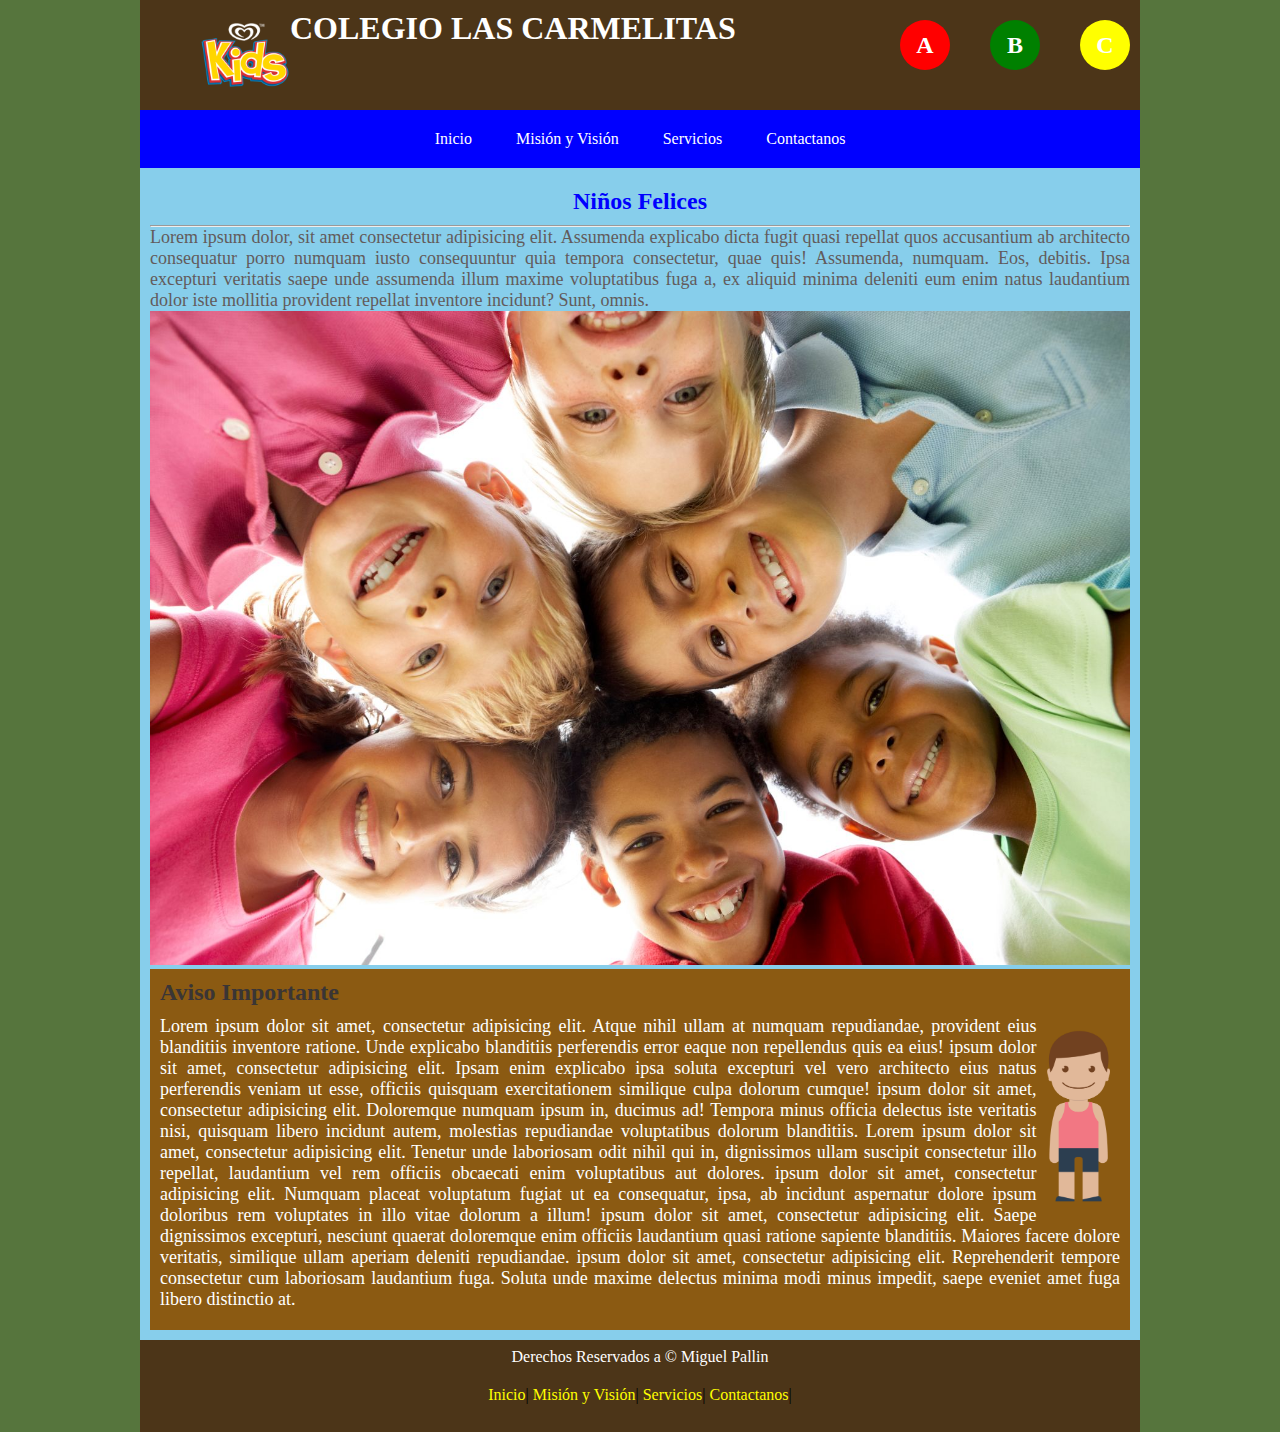
<file: index.html>
<!DOCTYPE html>
<html lang="en">
<head>
    <meta charset="UTF-8">
    <meta http-equiv="X-UA-Compatible" content="IE=edge">
    <meta name="viewport" content="width=device-width, initial-scale=1.0">
    <title>Las Carmelitas</title>
    <link rel="stylesheet" href="style/style.css">
    <link rel="shortcut icon" href="img/favicon.png" type="image/x-icon">
</head>
<body>
    <header>
        <div id="logo">
            <img src="img/logo.png" alt="">
        </div>
        <h1>COLEGIO LAS CARMELITAS</h1>
        <div class="botones" id="c">A</div>
        <div class="botones" id="b">B</div>
        <div class="botones" id="a">C</div>
    </header>
    <nav id="inicio-pagina">
        <ul>
            <li><a href="index.html">Inicio</a></li>
            <li><a href="mision-vision.html">Misión y Visión</a></li>
            <li><a href="servicio.html">Servicios</a></li>
            <li><a href="contactanos.html">Contactanos</a></li>
        </ul>
    </nav>
    <section id="primer-section">
        <h2>Niños Felices</h2>
        <hr>
        <p>
            Lorem ipsum dolor, sit amet consectetur adipisicing elit. Assumenda explicabo dicta fugit quasi repellat quos accusantium ab architecto consequatur porro numquam iusto consequuntur quia tempora consectetur, quae quis! Assumenda, numquam.
            Eos, debitis. Ipsa excepturi veritatis saepe unde assumenda illum maxime voluptatibus fuga a, ex aliquid minima deleniti eum enim natus laudantium dolor iste mollitia provident repellat inventore incidunt? Sunt, omnis.
        </p>
        <img src="img/img00.jpg" alt="" id="imagen00">
        <section id="segundo-section">
            <h2>Aviso Importante</h2>
            <img src="img/img01.png" alt="" id="imagen01">
            <p>
                Lorem ipsum dolor sit amet, consectetur adipisicing elit. Atque nihil ullam at numquam repudiandae, provident eius blanditiis inventore ratione. Unde explicabo blanditiis perferendis error eaque non repellendus quis ea eius! ipsum dolor sit amet, consectetur adipisicing elit. Ipsam enim explicabo ipsa soluta excepturi vel vero architecto eius natus perferendis veniam ut esse, officiis quisquam exercitationem similique culpa dolorum cumque! ipsum dolor sit amet, consectetur adipisicing elit. Doloremque numquam ipsum in, ducimus ad! Tempora minus officia delectus iste veritatis nisi, quisquam libero incidunt autem, molestias repudiandae voluptatibus dolorum blanditiis.

                Lorem ipsum dolor sit amet, consectetur adipisicing elit. Tenetur unde laboriosam odit nihil qui in, dignissimos ullam suscipit consectetur illo repellat, laudantium vel rem officiis obcaecati enim voluptatibus aut dolores. ipsum dolor sit amet, consectetur adipisicing elit. Numquam placeat voluptatum fugiat ut ea consequatur, ipsa, ab incidunt aspernatur dolore ipsum doloribus rem voluptates in illo vitae dolorum a illum! ipsum dolor sit amet, consectetur adipisicing elit. Saepe dignissimos excepturi, nesciunt quaerat doloremque enim officiis laudantium quasi ratione sapiente blanditiis. Maiores facere dolore veritatis, similique ullam aperiam deleniti repudiandae. ipsum dolor sit amet, consectetur adipisicing elit. Reprehenderit tempore consectetur cum laboriosam laudantium fuga. Soluta unde maxime delectus minima modi minus impedit, saepe eveniet amet fuga libero distinctio at.
            </p>
        </section>
    </section>
    <footer>
        <p>Derechos Reservados a &copy; Miguel Pallin</p>
        <nav id="fin-pagina">
            <ul>
                <li><a href="index.html">Inicio</a>|</li>
                <li><a href="mision-vision.html">Misión y Visión</a>|</li>
                <li><a href="servicio.html">Servicios</a>|</li>
                <li><a href="contactanos.html">Contactanos</a>|</li>
            </ul>
        </nav>
    </footer>
</body>
</html>
</file>
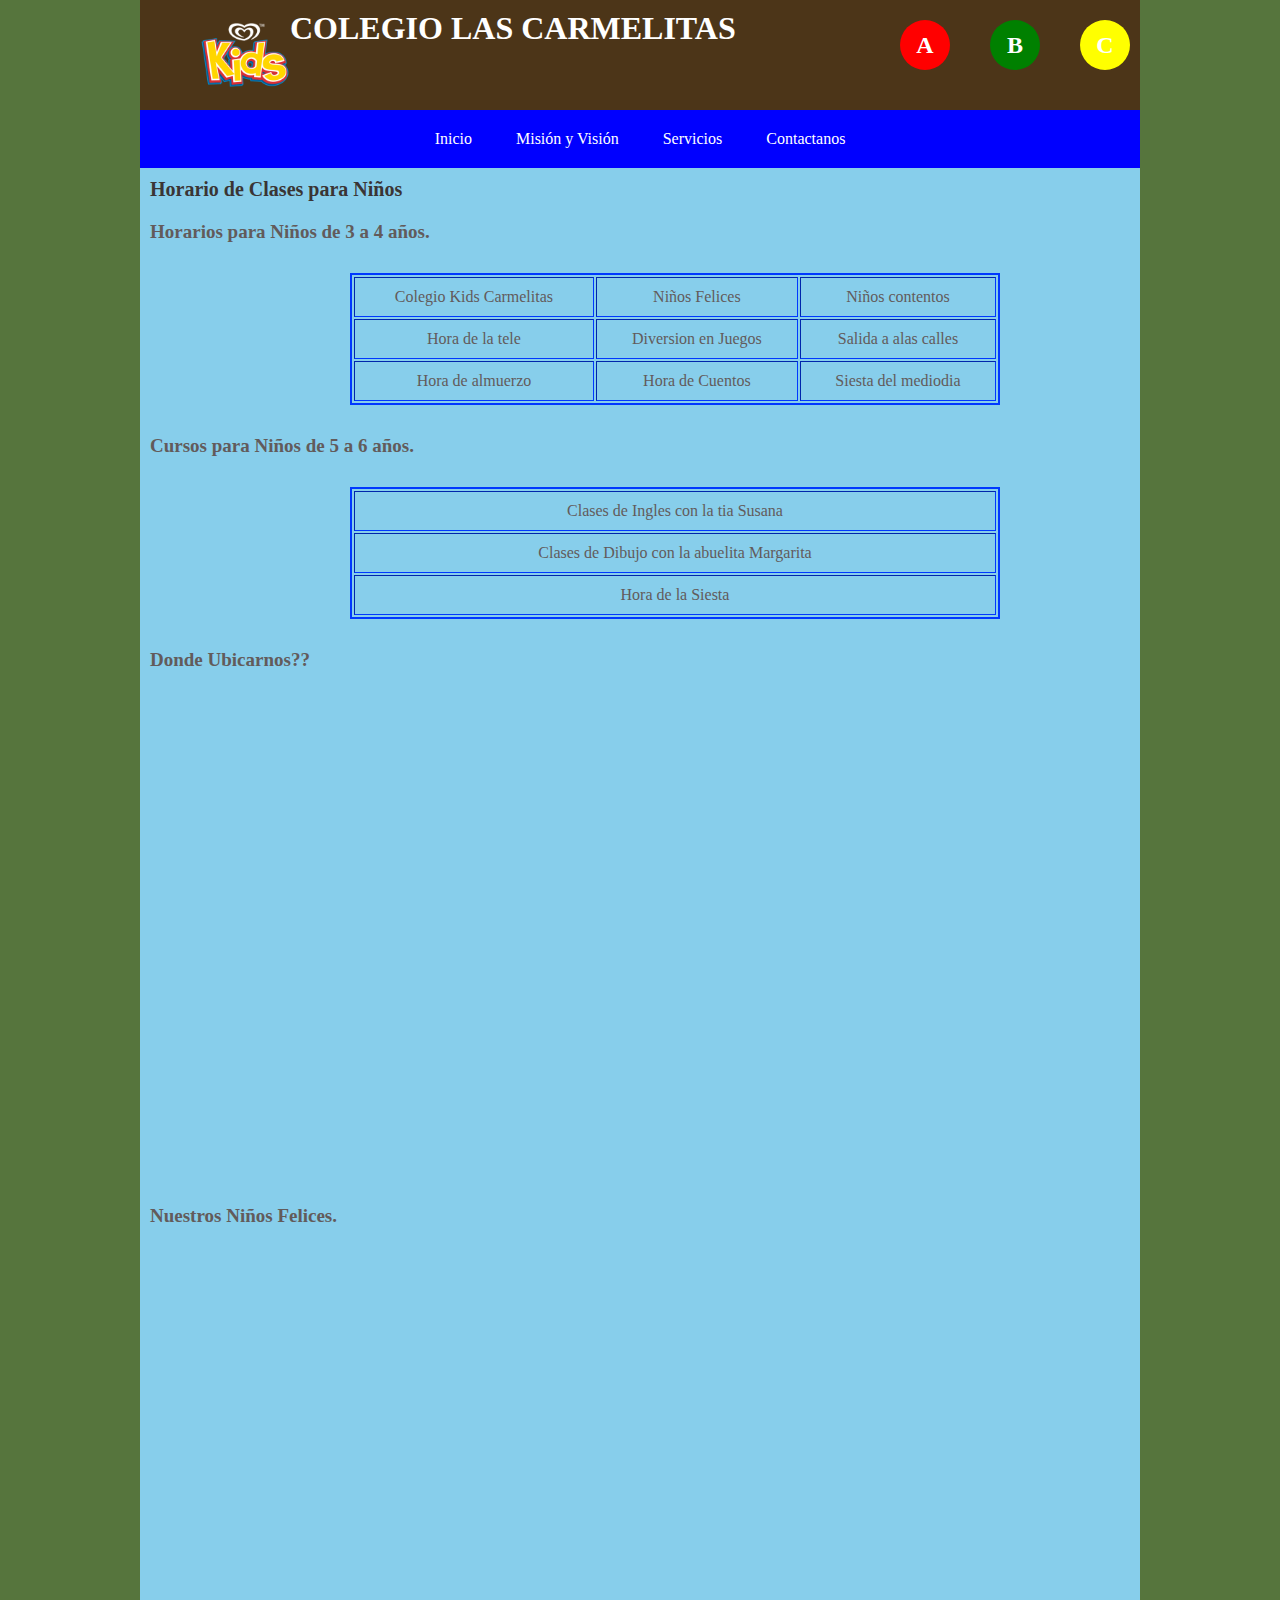
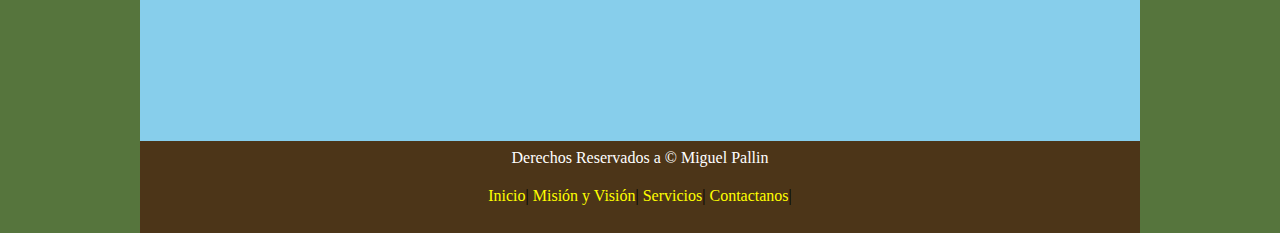
<file: contactanos.html>
<!DOCTYPE html>
<html lang="en">
<head>
    <meta charset="UTF-8">
    <meta http-equiv="X-UA-Compatible" content="IE=edge">
    <meta name="viewport" content="width=device-width, initial-scale=1.0">
    <title>Las Carmelitas</title>
    <link rel="stylesheet" href="style/style.css">
    <link rel="shortcut icon" href="img/favicon.png" type="image/x-icon">
</head>
<body>
    <header>
        <div id="logo">
            <img src="img/logo.png" alt="">
        </div>
        <h1>COLEGIO LAS CARMELITAS</h1>
        <div class="botones" id="c">A</div>
        <div class="botones" id="b">B</div>
        <div class="botones" id="a">C</div>
    </header>
    <nav id="inicio-pagina">
        <ul>
            <li><a href="index.html">Inicio</a></li>
            <li><a href="mision-vision.html">Misión y Visión</a></li>
            <li><a href="servicio.html">Servicios</a></li>
            <li><a href="contactanos.html">Contactanos</a></li>
        </ul>
    </nav>
    <section id="contactanos">
        <h1>Horario de Clases para Niños</h1>
        <h2>Horarios para Niños de 3 a 4 años.</h2>
        <table border="1px" id="horario-3-4-años">
            <tr>
                <td>Colegio Kids Carmelitas</td>
                <td>Niños Felices</td>
                <td>Niños contentos</td>
            </tr>
            <tr>
                <td>Hora de la tele</td>
                <td>Diversion en Juegos</td>
                <td>Salida a alas calles</td>
            </tr>
            <tr>
                <td>Hora de almuerzo</td>
                <td>Hora de Cuentos</td>
                <td>Siesta del mediodia</td>
            </tr>
        </table>
        <h2>Cursos para Niños de 5 a 6 años.</h2>
        <table border="1px" id="horario-5-6-años">
            <tr>
                <td>Clases de Ingles con la tia Susana</td>
            </tr>
            <tr>
                <td>Clases de Dibujo con la abuelita Margarita</td>
            </tr>
            <tr>
                <td>Hora de la Siesta</td>
            </tr>
        </table>
        <h2>Donde Ubicarnos??</h2>
        <div id="mapa" align="center">
            <iframe src="https://www.google.com/maps/embed?pb=!1m14!1m8!1m3!1d15603.152754478153!2d-77.01523!3d-12.12664!3m2!1i1024!2i768!4f13.1!3m3!1m2!1s0x0%3A0x7f069f5064495041!2sCOLEGIO%20NUESTRA%20SE%C3%91ORA%20DEL%20CARMEN%20%E2%80%93%20CARMELITAS%20-%20SECUNDARIA!5e0!3m2!1ses-419!2spe!4v1668979887335!5m2!1ses-419!2spe" width="100%" height="450px" style="border:0;" allowfullscreen="" loading="lazy" referrerpolicy="no-referrer-when-downgrade"></iframe>
        </div>
        <h2>Nuestros Niños Felices.</h2>
        <div id="video-niños-felices">
            <iframe width="100%" height="450" src="https://www.youtube.com/embed/9VjWfioUEQU" title="YouTube video player" frameborder="0" allow="accelerometer; autoplay; clipboard-write; encrypted-media; gyroscope; picture-in-picture" allowfullscreen></iframe>
        </div>
    </section>
    <footer>
        <p>Derechos Reservados a &copy; Miguel Pallin</p>
        <nav id="fin-pagina">
            <ul>
                <li><a href="index.html">Inicio</a>|</li>
                <li><a href="mision-vision.html">Misión y Visión</a>|</li>
                <li><a href="servicio.html">Servicios</a>|</li>
                <li><a href="contactanos.html">Contactanos</a>|</li>
            </ul>
        </nav>
    </footer>
</body>
</html>
</file>
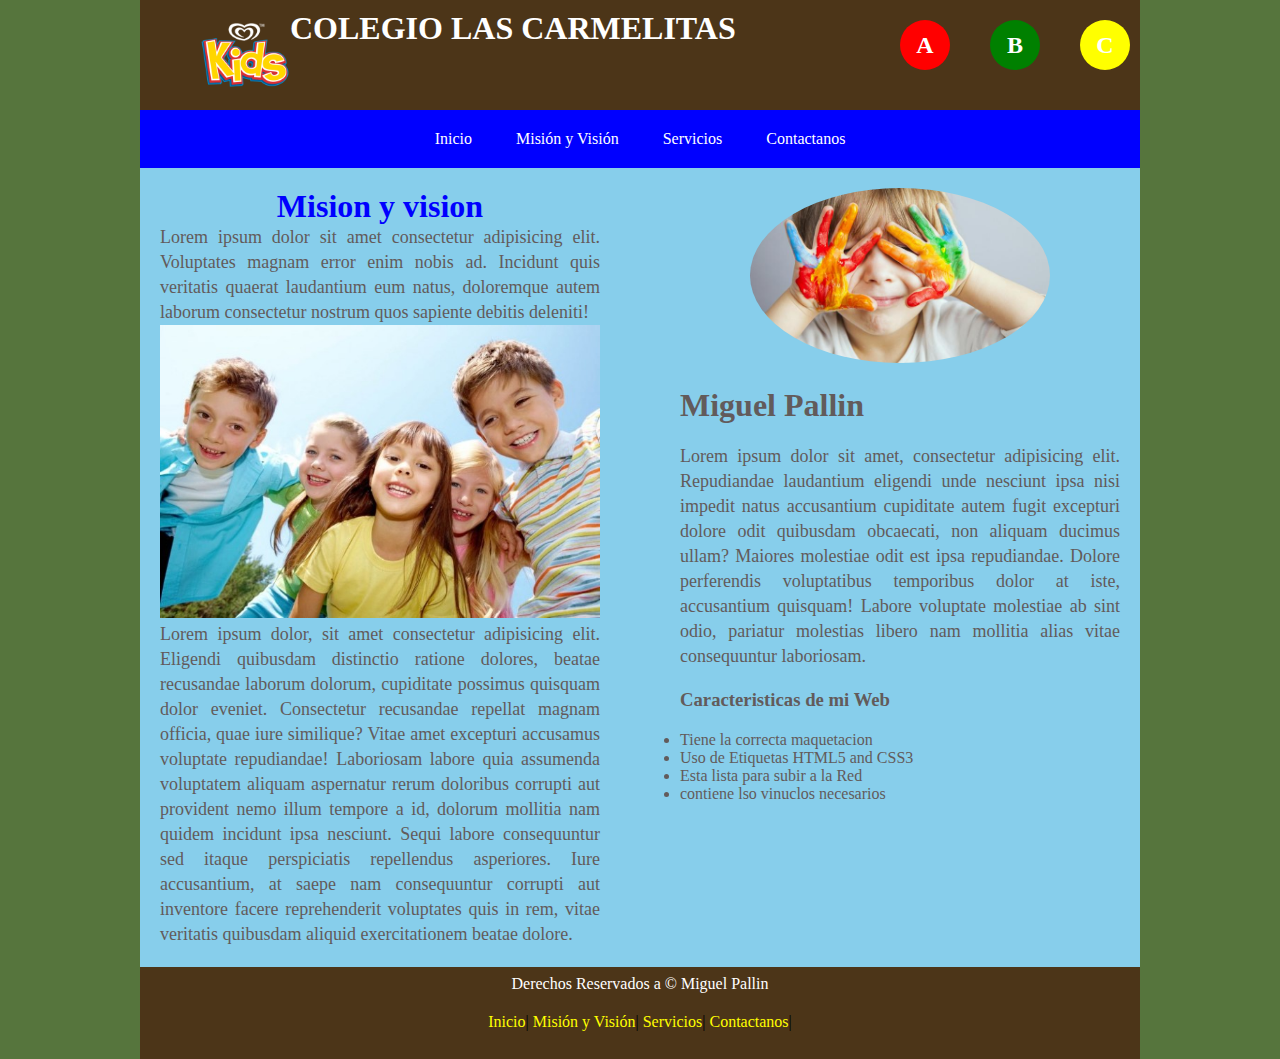
<file: mision-vision.html>
<!DOCTYPE html>
<html lang="en">
<head>
    <meta charset="UTF-8">
    <meta http-equiv="X-UA-Compatible" content="IE=edge">
    <meta name="viewport" content="width=device-width, initial-scale=1.0">
    <title>Las Carmelitas</title>
    <link rel="stylesheet" href="style/style.css">
    <link rel="shortcut icon" href="img/favicon.png" type="image/x-icon">
</head>
<body>
    <header>
        <div id="logo">
            <img src="img/logo.png" alt="">
        </div>
        <h1>COLEGIO LAS CARMELITAS</h1>
        <div class="botones" id="c">A</div>
        <div class="botones" id="b">B</div>
        <div class="botones" id="a">C</div>
    </header>
    <nav id="inicio-pagina">
        <ul>
            <li><a href="index.html">Inicio</a></li>
            <li><a href="mision-vision.html">Misión y Visión</a></li>
            <li><a href="servicio.html">Servicios</a></li>
            <li><a href="contactanos.html">Contactanos</a></li>
        </ul>
    </nav>
    <section id="mision-vision">
        <article>
            <h1>Mision y vision</h1>
            <p>Lorem ipsum dolor sit amet consectetur adipisicing elit. Voluptates magnam error enim nobis ad. Incidunt quis veritatis quaerat laudantium eum natus, doloremque autem laborum consectetur nostrum quos sapiente debitis deleniti!</p>
            <div id="imagen02">
                <img src="img/img02.jpg" alt="">
            </div>
            <p>Lorem ipsum dolor, sit amet consectetur adipisicing elit. Eligendi quibusdam distinctio ratione dolores, beatae recusandae laborum dolorum, cupiditate possimus quisquam dolor eveniet. Consectetur recusandae repellat magnam officia, quae iure similique?
            Vitae amet excepturi accusamus voluptate repudiandae! Laboriosam labore quia assumenda voluptatem aliquam aspernatur rerum doloribus corrupti aut provident nemo illum tempore a id, dolorum mollitia nam quidem incidunt ipsa nesciunt.
            Sequi labore consequuntur sed itaque perspiciatis repellendus asperiores. Iure accusantium, at saepe nam consequuntur corrupti aut inventore facere reprehenderit voluptates quis in rem, vitae veritatis quibusdam aliquid exercitationem beatae dolore.</p>
        </article>
        <aside>
            <div id="imagen03">
                <img src="img/img03.jpg" alt="">
            </div>
            <h1>Miguel Pallin</h1>
            <p>Lorem ipsum dolor sit amet, consectetur adipisicing elit. Repudiandae laudantium eligendi unde nesciunt ipsa nisi impedit natus accusantium cupiditate autem fugit excepturi dolore odit quibusdam obcaecati, non aliquam ducimus ullam?
            Maiores molestiae odit est ipsa repudiandae. Dolore perferendis voluptatibus temporibus dolor at iste, accusantium quisquam! Labore voluptate molestiae ab sint odio, pariatur molestias libero nam mollitia alias vitae consequuntur laboriosam.</p>
            <h3>Caracteristicas de mi Web</h3>
            <nav id="caracteristicas-web">
                <ul>
                    <li>Tiene la correcta maquetacion</li>
                    <li>Uso de Etiquetas HTML5 and CSS3</li>
                    <li>Esta lista para subir a la Red</li>
                    <li>contiene lso vinuclos necesarios</li>
                </ul>
            </nav>

        </aside>
    </section>
    <footer>
        <p>Derechos Reservados a &copy; Miguel Pallin</p>
        <nav id="fin-pagina">
            <ul>
                <li><a href="index.html">Inicio</a>|</li>
                <li><a href="mision-vision.html">Misión y Visión</a>|</li>
                <li><a href="servicio.html">Servicios</a>|</li>
                <li><a href="contactanos.html">Contactanos</a>|</li>
            </ul>
        </nav>
    </footer>
</body>
</html>
</file>
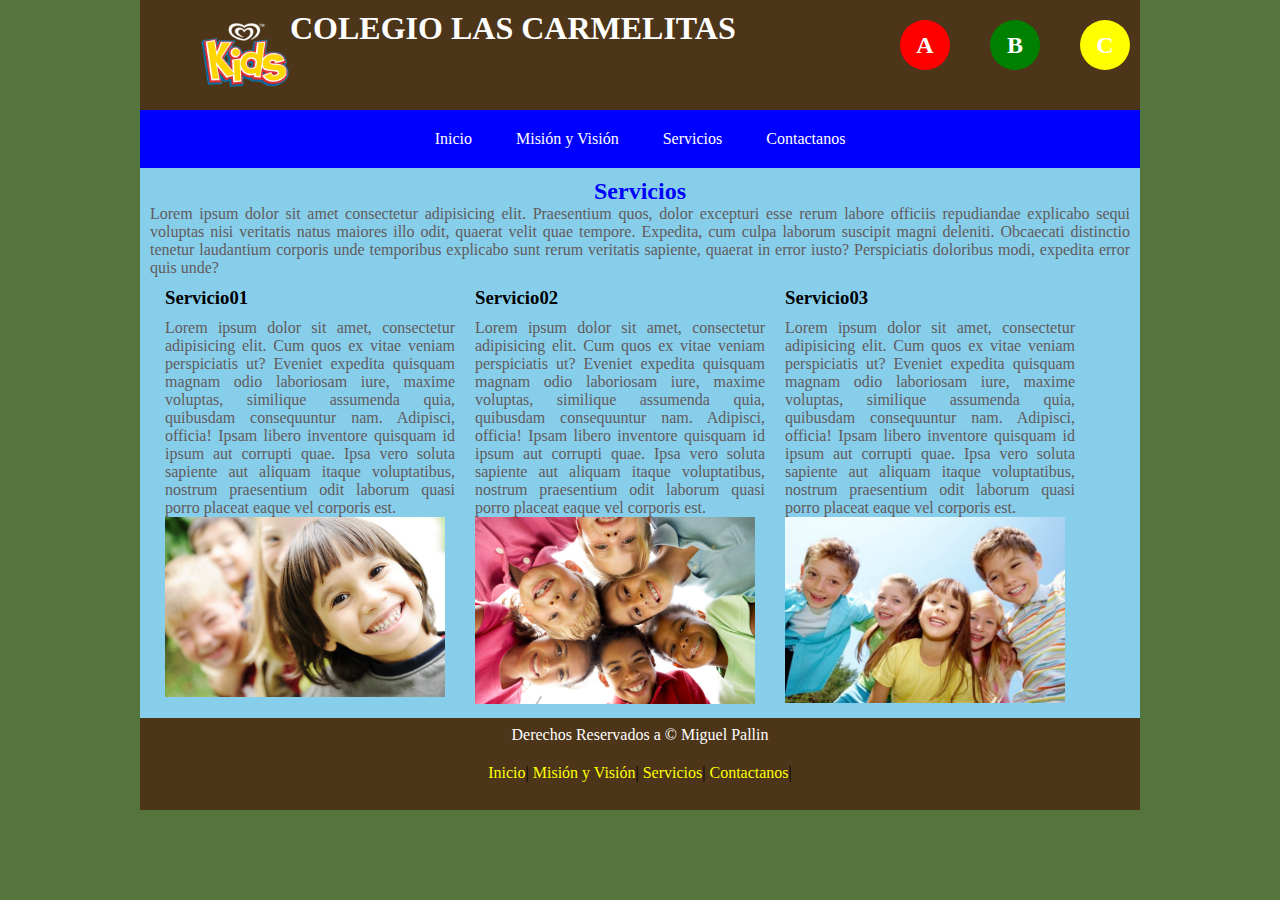
<file: servicio.html>
<!DOCTYPE html>
<html lang="en">
<head>
    <meta charset="UTF-8">
    <meta http-equiv="X-UA-Compatible" content="IE=edge">
    <meta name="viewport" content="width=device-width, initial-scale=1.0">
    <title>Las Carmelitas</title>
    <link rel="stylesheet" href="style/style.css">
    <link rel="shortcut icon" href="img/favicon.png" type="image/x-icon">
</head>
<body>
    <header>
        <div id="logo">
            <img src="img/logo.png" alt="">
        </div>
        <h1>COLEGIO LAS CARMELITAS</h1>
        <div class="botones" id="c">A</div>
        <div class="botones" id="b">B</div>
        <div class="botones" id="a">C</div>
    </header>
    <nav id="inicio-pagina">
        <ul>
            <li><a href="index.html">Inicio</a></li>
            <li><a href="mision-vision.html">Misión y Visión</a></li>
            <li><a href="servicio.html">Servicios</a></li>
            <li><a href="contactanos.html">Contactanos</a></li>
        </ul>
    </nav>
    <section id="servicios">
        <h2>Servicios</h2>
        <p>Lorem ipsum dolor sit amet consectetur adipisicing elit. Praesentium quos, dolor excepturi esse rerum labore officiis repudiandae explicabo sequi voluptas nisi veritatis natus maiores illo odit, quaerat velit quae tempore.
        Expedita, cum culpa laborum suscipit magni deleniti. Obcaecati distinctio tenetur laudantium corporis unde temporibus explicabo sunt rerum veritatis sapiente, quaerat in error iusto? Perspiciatis doloribus modi, expedita error quis unde?</p>
        <div id="tipos-servicios">
            <ul>
                <li>
                    <h3>Servicio01</h3>
                    <p>Lorem ipsum dolor sit amet, consectetur adipisicing elit. Cum quos ex vitae veniam perspiciatis ut? Eveniet expedita quisquam magnam odio laboriosam iure, maxime voluptas, similique assumenda quia, quibusdam consequuntur nam.
                    Adipisci, officia! Ipsam libero inventore quisquam id ipsum aut corrupti quae. Ipsa vero soluta sapiente aut aliquam itaque voluptatibus, nostrum praesentium odit laborum quasi porro placeat eaque vel corporis est.</p>
                    <div id="imagen04">
                        <img src="img/img04.jpg" alt="">
                    </div>
                </li>
                <li>
                    <h3>Servicio02</h3>
                    <p>Lorem ipsum dolor sit amet, consectetur adipisicing elit. Cum quos ex vitae veniam perspiciatis ut? Eveniet expedita quisquam magnam odio laboriosam iure, maxime voluptas, similique assumenda quia, quibusdam consequuntur nam.
                    Adipisci, officia! Ipsam libero inventore quisquam id ipsum aut corrupti quae. Ipsa vero soluta sapiente aut aliquam itaque voluptatibus, nostrum praesentium odit laborum quasi porro placeat eaque vel corporis est.</p>
                    <div id="imagen05">
                        <img src="img/img00.jpg" alt="">
                    </div>
                </li>
                <li>
                    <h3>Servicio03</h3>
                    <p>Lorem ipsum dolor sit amet, consectetur adipisicing elit. Cum quos ex vitae veniam perspiciatis ut? Eveniet expedita quisquam magnam odio laboriosam iure, maxime voluptas, similique assumenda quia, quibusdam consequuntur nam.
                    Adipisci, officia! Ipsam libero inventore quisquam id ipsum aut corrupti quae. Ipsa vero soluta sapiente aut aliquam itaque voluptatibus, nostrum praesentium odit laborum quasi porro placeat eaque vel corporis est.</p>
                    <div id="imagen06">
                        <img src="img/img02.jpg" alt="">
                    </div>
                </li>
            </ul>
        </div>
    </section>
    <footer>
        <p>Derechos Reservados a &copy; Miguel Pallin</p>
        <nav id="fin-pagina">
            <ul>
                <li><a href="index.html">Inicio</a>|</li>
                <li><a href="mision-vision.html">Misión y Visión</a>|</li>
                <li><a href="servicio.html">Servicios</a>|</li>
                <li><a href="contactanos.html">Contactanos</a>|</li>
            </ul>
        </nav>
    </footer>
</body>
</html>
</file>
<file: style/style.css>
*{
    margin: 0;
    padding: 0;
    box-sizing: border-box;
}
body{
    background: #56753D;
}
header{
    width: 1000px;
    margin: auto;
    background: #4C3518;
    padding: 10px;
    overflow: hidden;
    position: relative;
}
#logo img{
    width: 90px;
    float: left;
    margin-left: 50px;
}
h1{
    font-family: tahoma;
    color: white;
    position: relative;
}
.botones{
    position:absolute;
	right:0px;
	top:20px;
	font-size:24px;
	font-weight:bold;
	width:50px;
	height:50px;
	line-height:50px;
	border-radius:50%;
	text-align: center;
	color: #FFFFFF;
	cursor: pointer;
}
#c{
    background: red;
    right: 190px;
}
#b{
    background: green;
    right: 100px;
}
#a{
    background: yellow;
    right: 10px;
}
#inicio-pagina{
    width: 1000px;
    margin: auto;
    text-align: center;
    background-color: blue;
}
#inicio-pagina ul{
    list-style: none;
}
#inicio-pagina li{
    display: inline-block;
}
#inicio-pagina a{
    text-decoration: none;
    color: white;
    display: block;
    padding: 20px;
}
#inicio-pagina a:hover{
    background: black;
    color: yellow;
}
/*estilos de section*/
#primer-section{
    width: 1000px;
    margin: auto;
    padding: 10px;
    background: skyblue;
}
#primer-section h2{
    text-align: center;
    color: blue;
    padding: 10px;
}
#primer-section p{
    text-align: justify;
    font-size: 18px;
    color: #625B5B;
}
#imagen00{
    width: 100%;
}
#segundo-section{
    width: 980px;
    margin: auto;
    padding: 10px;
    background: #8B5A12;
    overflow: hidden;
}
#segundo-section h2{
    text-align: left;
    color: #3A3535;
    padding: 0px;
    margin-bottom: 10px;
}
#segundo-section p{
    text-align: justify;
    color: white;
    padding: 0px;
    margin-bottom: 10px;
}
#imagen01{
    float: right;
    height: 200px;
    padding: 10px;
}
footer{
    width: 1000px;
    margin: auto;
    background: #000000;
	background:#4C3518;
    padding: 8px;
}
footer p{
    text-align: center;
    color: white;
}
#fin-pagina{
    margin: auto;
    text-align: center;
    padding: 20px;
}
#fin-pagina ul{
    list-style: none;
}
#fin-pagina li{
    display: inline-block;
}
#fin-pagina a{
    text-decoration: none;
    color: yellow;
}
/*segunda pagina*/
#mision-vision{
    width: 1000px;
    margin: auto;
    font-family: tahoma;
    background: skyblue;
    overflow: hidden;
    padding: 10px;
}
#mision-vision article{
    width: 460px;
    float: left;
    padding: 10px;
}
#mision-vision article h1{
    text-align: center;
    color: blue;
}
#mision-vision article p{
    text-align: justify;
    font-size: 18px;
    line-height: 25px;
    color: #625B5B;
}
#imagen02{
    text-align: center;
}
#imagen02 img{
    width:100%;
}
#mision-vision aside{
    width: 460px;
    float: right;
    padding: 10px;
}
#imagen03{
    text-align: center;
}
#imagen03 img{
    width: 300px;
    border-radius: 50%;
}
#mision-vision aside h1{
    text-align: left;
    color: #625B5B;
    margin-top: 20px;
    margin-bottom: 20px;
}
#mision-vision aside p{
    text-align: justify;
    line-height: 25px;
    font-size: 18px;
    color: #625B5B;
    margin-bottom: 20px;
}
#mision-vision h3{
    color: #625B5B;
    margin-bottom: 20px;
}
#caracteristicas-web{
    color: #625B5B;
}
/*Tercera pagina*/
#servicios{
    width: 1000px;
    margin: auto;
    background: skyblue;
    padding: 10px;
    overflow: hidden;
}
#servicios h2{
    text-align: center;
    color: blue;
}
#servicios p{
    text-align: justify;
    color: #625B5B;
}
#tipos-servicios{
    width: 950px;
    margin: auto;
}
#tipos-servicios h3{
    margin-top: 10px;
    margin-bottom: 10px;
}
#tipos-servicios li{
    list-style: none;
    width: 310px;
    float: left;
    padding-right: 20px;
}
#imagen04 img{
    width: 280px;
}
#imagen05 img{
    width: 280px;
}
#imagen06 img{
    width: 280px;  
}
/*Cuarta pagina*/
#contactanos{
    width: 1000px;
    font-family: tahoma;
    margin: auto;
    background: skyblue;
    padding: 10px;
    overflow: hidden;
}
#contactanos h1{
    /*color: #625B5B;*/
    color: #3A3535;
    margin-bottom: 20px;
    font-size: 20px;
}
#contactanos h2{
    color: #625B5B;
    font-size: 19px;
}
#horario-3-4-años{
    width: 650px;
    text-align: center;
    margin:30px 0px 30px 200px;
    border: 2px solid #0038FF;
}
#horario-3-4-años td{
    color: #625B5B;
    padding: 10px;
}
#horario-5-6-años{
    width: 650px;
    text-align: center;
    margin:30px 0px 30px 200px;
    border: 2px solid #0038FF;
}
#horario-5-6-años td{
    color: #625B5B;
    padding: 10px;
}
#mapa{
    margin-top: 40px;
    margin-bottom: 40px;
}
#video-niños-felices{
    margin-top: 40px;
    margin-bottom: 10px;
}
</file>
